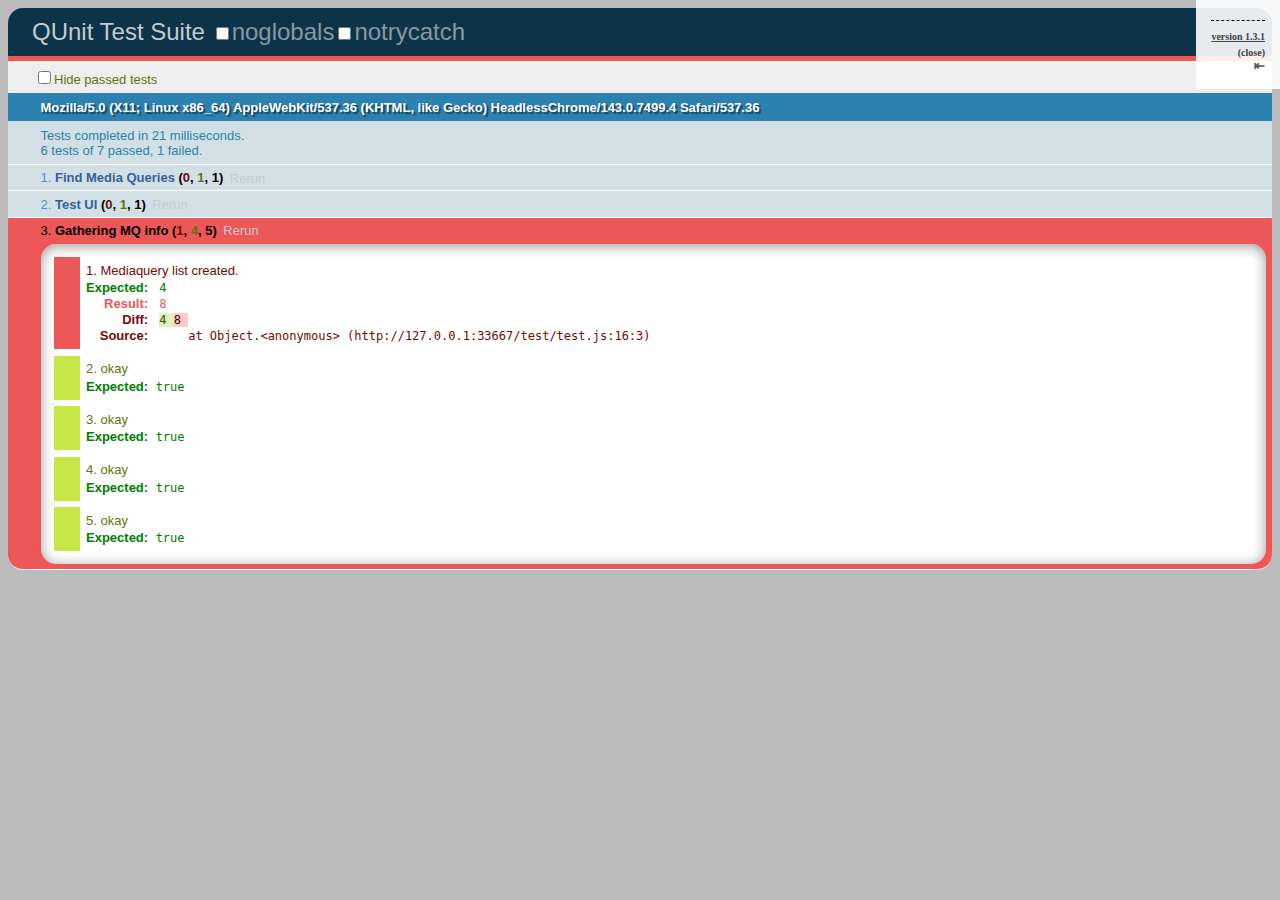
<file: test/index.html>
<!DOCTYPE html>
<html>
<head>
	<meta charset="UTF-8" />
	<title>QUnit Test Suite</title>
	<link rel="stylesheet" href="../qunit/qunit.css" type="text/css" media="screen">
	<link rel="stylesheet" href="test.css" type="text/css" media="screen">
  <script src="https://ajax.googleapis.com/ajax/libs/jquery/1.7.1/jquery.min.js"></script>
	<script src="../mediaQueryBookmarklet.js"></script>
	<script src="../qunit/qunit.js"></script>
	<script src="test.js"></script>
</head>

<body>
	<h1 id="qunit-header">QUnit Test Suite</h1>
	<h2 id="qunit-banner"></h2>
	<div id="qunit-testrunner-toolbar"></div>
	<h2 id="qunit-userAgent"></h2>
	<ol id="qunit-tests"></ol>
	<div id="qunit-fixture">test markup</div>
</body>
</html>
</file>
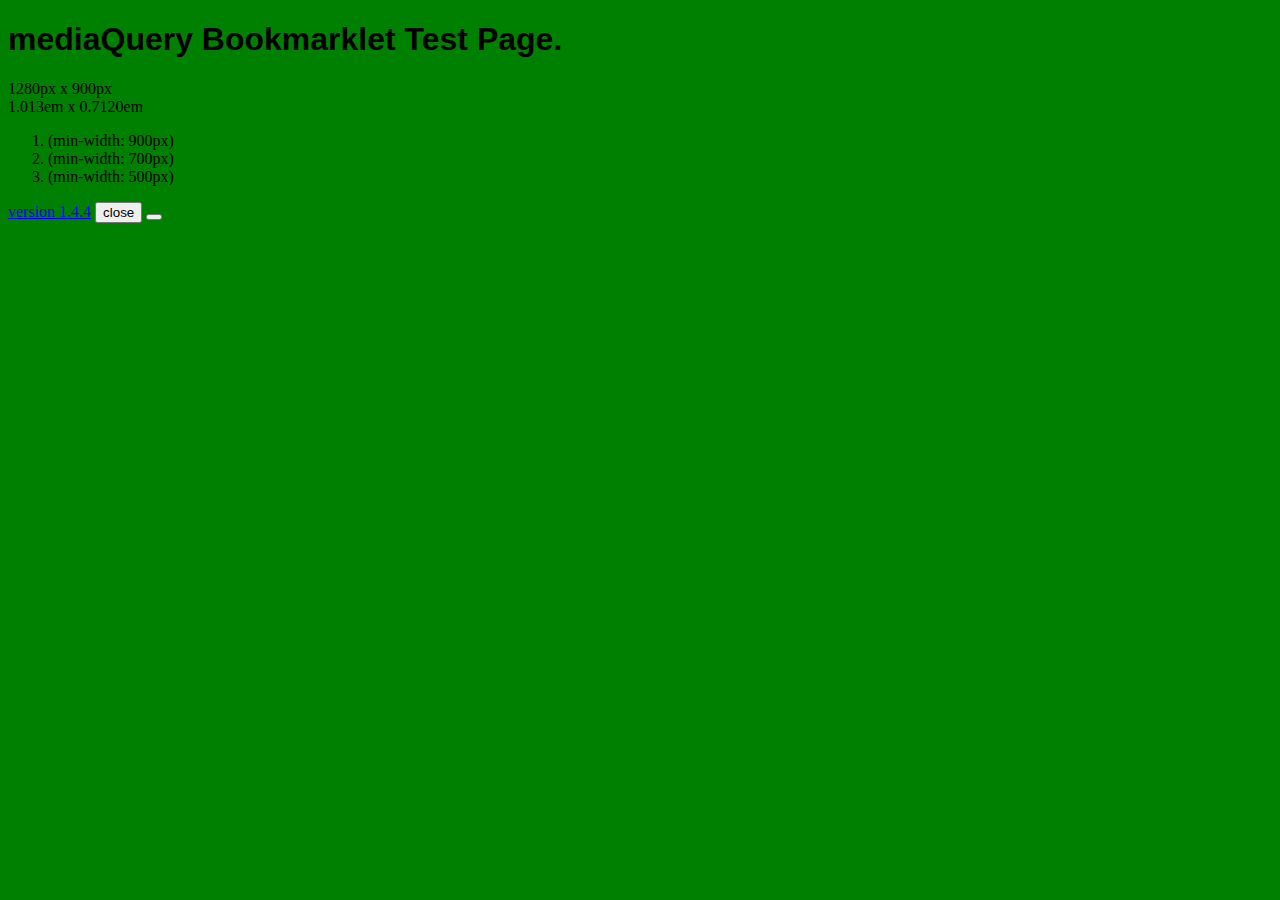
<file: test.html>
<!doctype html>
<!--[if lt IE 7]> <html class="no-js lt-ie9 lt-ie8 lt-ie7" lang="en"> <![endif]-->
<!--[if IE 7]>    <html class="no-js lt-ie9 lt-ie8" lang="en"> <![endif]-->
<!--[if IE 8]>    <html class="no-js lt-ie9" lang="en"> <![endif]-->
<!--[if gt IE 8]><!--> <html class="no-js" lang="en"> <!--<![endif]-->
<head>
  <meta charset="utf-8">
  <title>mediaQuery Bookmarklet</title>
  <meta name="description" content="">
  <meta name="viewport" content="width=device-width,initial-scale=1.0">
  <link href="stylesheets/test.css" type="text/css" rel="stylesheet">
</head>
<body>
  <h1 style="font-family: sans-serif;">mediaQuery Bookmarklet Test Page.</h1>
  <script src="bookmarklet-js/mediaQueryBookmarklet.js"></script>
</body>
</html>
</file>
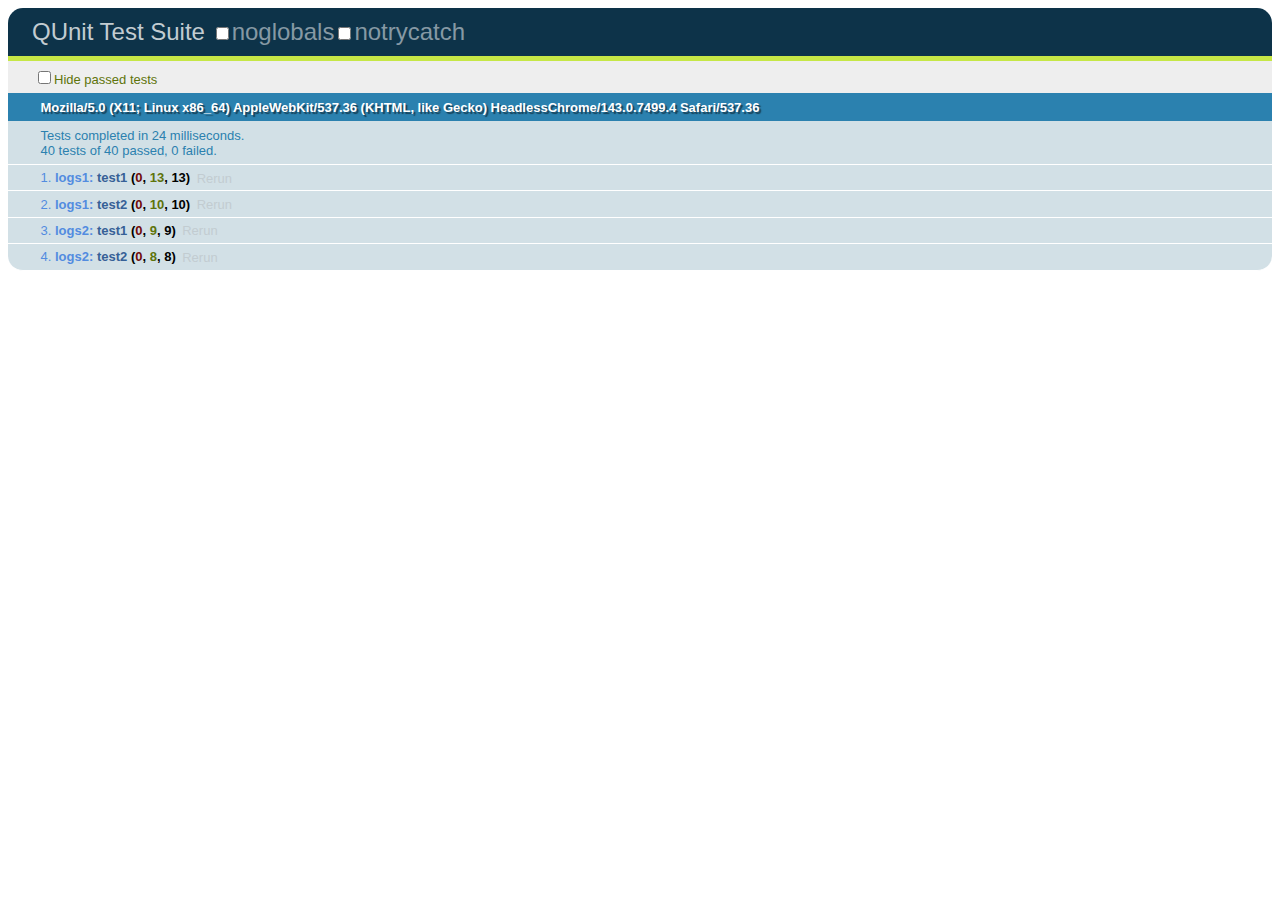
<file: test/logs.html>
<!DOCTYPE html>
<html>
<head>
	<title>QUnit Test Suite</title>
	<link rel="stylesheet" href="../qunit/qunit.css" type="text/css" media="screen">
	<script type="text/javascript" src="../qunit/qunit.js"></script>
	<script type="text/javascript" src="logs.js"></script>
</head>
<body>
	<h1 id="qunit-header">QUnit Test Suite</h1>
	<h2 id="qunit-banner"></h2>
	<div id="qunit-testrunner-toolbar"></div>
	<h2 id="qunit-userAgent"></h2>
	<ol id="qunit-tests"></ol>
	<div id="qunit-fixture">test markup</div>
</body>
</html>
</file>
<file: test/test.css>
@media (min-width: 300px) {
  body {
    background: #eee;
  }
}

@media (min-width: 500px) {
  body {
    background: #ddd;
  }
}

@media (min-width: 700px) {
  body {
    background: #ccc;
  }
}

@media (min-width: 900px) {
  body {
    background: #bbb;
  }
}
</file>
<file: stylesheets/test.css>
@media (min-width: 500px) {
  body {
    background: url(https:unsplash.it/500) red;
  }
}

@media (min-width: 700px) {
  body {
    background: url(https:unsplash.it/700) blue;
  }
}

@media (min-width: 900px) {
  body {
    background: url(https:unsplash.it/900) green;
  }
}
</file>
<file: qunit/qunit.css>
/**
 * QUnit v1.3.0pre - A JavaScript Unit Testing Framework
 *
 * http://docs.jquery.com/QUnit
 *
 * Copyright (c) 2011 John Resig, Jörn Zaefferer
 * Dual licensed under the MIT (MIT-LICENSE.txt)
 * or GPL (GPL-LICENSE.txt) licenses.
 */

/** Font Family and Sizes */

#qunit-tests, #qunit-header, #qunit-banner, #qunit-testrunner-toolbar, #qunit-userAgent, #qunit-testresult {
	font-family: "Helvetica Neue Light", "HelveticaNeue-Light", "Helvetica Neue", Calibri, Helvetica, Arial, sans-serif;
}

#qunit-testrunner-toolbar, #qunit-userAgent, #qunit-testresult, #qunit-tests li { font-size: small; }
#qunit-tests { font-size: smaller; }


/** Resets */

#qunit-tests, #qunit-tests ol, #qunit-header, #qunit-banner, #qunit-userAgent, #qunit-testresult {
	margin: 0;
	padding: 0;
}


/** Header */

#qunit-header {
	padding: 0.5em 0 0.5em 1em;

	color: #8699a4;
	background-color: #0d3349;

	font-size: 1.5em;
	line-height: 1em;
	font-weight: normal;

	border-radius: 15px 15px 0 0;
	-moz-border-radius: 15px 15px 0 0;
	-webkit-border-top-right-radius: 15px;
	-webkit-border-top-left-radius: 15px;
}

#qunit-header a {
	text-decoration: none;
	color: #c2ccd1;
}

#qunit-header a:hover,
#qunit-header a:focus {
	color: #fff;
}

#qunit-banner {
	height: 5px;
}

#qunit-testrunner-toolbar {
	padding: 0.5em 0 0.5em 2em;
	color: #5E740B;
	background-color: #eee;
}

#qunit-userAgent {
	padding: 0.5em 0 0.5em 2.5em;
	background-color: #2b81af;
	color: #fff;
	text-shadow: rgba(0, 0, 0, 0.5) 2px 2px 1px;
}


/** Tests: Pass/Fail */

#qunit-tests {
	list-style-position: inside;
}

#qunit-tests li {
	padding: 0.4em 0.5em 0.4em 2.5em;
	border-bottom: 1px solid #fff;
	list-style-position: inside;
}

#qunit-tests.hidepass li.pass, #qunit-tests.hidepass li.running  {
	display: none;
}

#qunit-tests li strong {
	cursor: pointer;
}

#qunit-tests li a {
	padding: 0.5em;
	color: #c2ccd1;
	text-decoration: none;
}
#qunit-tests li a:hover,
#qunit-tests li a:focus {
	color: #000;
}

#qunit-tests ol {
	margin-top: 0.5em;
	padding: 0.5em;

	background-color: #fff;

	border-radius: 15px;
	-moz-border-radius: 15px;
	-webkit-border-radius: 15px;

	box-shadow: inset 0px 2px 13px #999;
	-moz-box-shadow: inset 0px 2px 13px #999;
	-webkit-box-shadow: inset 0px 2px 13px #999;
}

#qunit-tests table {
	border-collapse: collapse;
	margin-top: .2em;
}

#qunit-tests th {
	text-align: right;
	vertical-align: top;
	padding: 0 .5em 0 0;
}

#qunit-tests td {
	vertical-align: top;
}

#qunit-tests pre {
	margin: 0;
	white-space: pre-wrap;
	word-wrap: break-word;
}

#qunit-tests del {
	background-color: #e0f2be;
	color: #374e0c;
	text-decoration: none;
}

#qunit-tests ins {
	background-color: #ffcaca;
	color: #500;
	text-decoration: none;
}

/*** Test Counts */

#qunit-tests b.counts                       { color: black; }
#qunit-tests b.passed                       { color: #5E740B; }
#qunit-tests b.failed                       { color: #710909; }

#qunit-tests li li {
	margin: 0.5em;
	padding: 0.4em 0.5em 0.4em 0.5em;
	background-color: #fff;
	border-bottom: none;
	list-style-position: inside;
}

/*** Passing Styles */

#qunit-tests li li.pass {
	color: #5E740B;
	background-color: #fff;
	border-left: 26px solid #C6E746;
}

#qunit-tests .pass                          { color: #528CE0; background-color: #D2E0E6; }
#qunit-tests .pass .test-name               { color: #366097; }

#qunit-tests .pass .test-actual,
#qunit-tests .pass .test-expected           { color: #999999; }

#qunit-banner.qunit-pass                    { background-color: #C6E746; }

/*** Failing Styles */

#qunit-tests li li.fail {
	color: #710909;
	background-color: #fff;
	border-left: 26px solid #EE5757;
	white-space: pre;
}

#qunit-tests > li:last-child {
	border-radius: 0 0 15px 15px;
	-moz-border-radius: 0 0 15px 15px;
	-webkit-border-bottom-right-radius: 15px;
	-webkit-border-bottom-left-radius: 15px;
}

#qunit-tests .fail                          { color: #000000; background-color: #EE5757; }
#qunit-tests .fail .test-name,
#qunit-tests .fail .module-name             { color: #000000; }

#qunit-tests .fail .test-actual             { color: #EE5757; }
#qunit-tests .fail .test-expected           { color: green;   }

#qunit-banner.qunit-fail                    { background-color: #EE5757; }


/** Result */

#qunit-testresult {
	padding: 0.5em 0.5em 0.5em 2.5em;

	color: #2b81af;
	background-color: #D2E0E6;

	border-bottom: 1px solid white;
}

/** Fixture */

#qunit-fixture {
	position: absolute;
	top: -10000px;
	left: -10000px;
}
</file>
